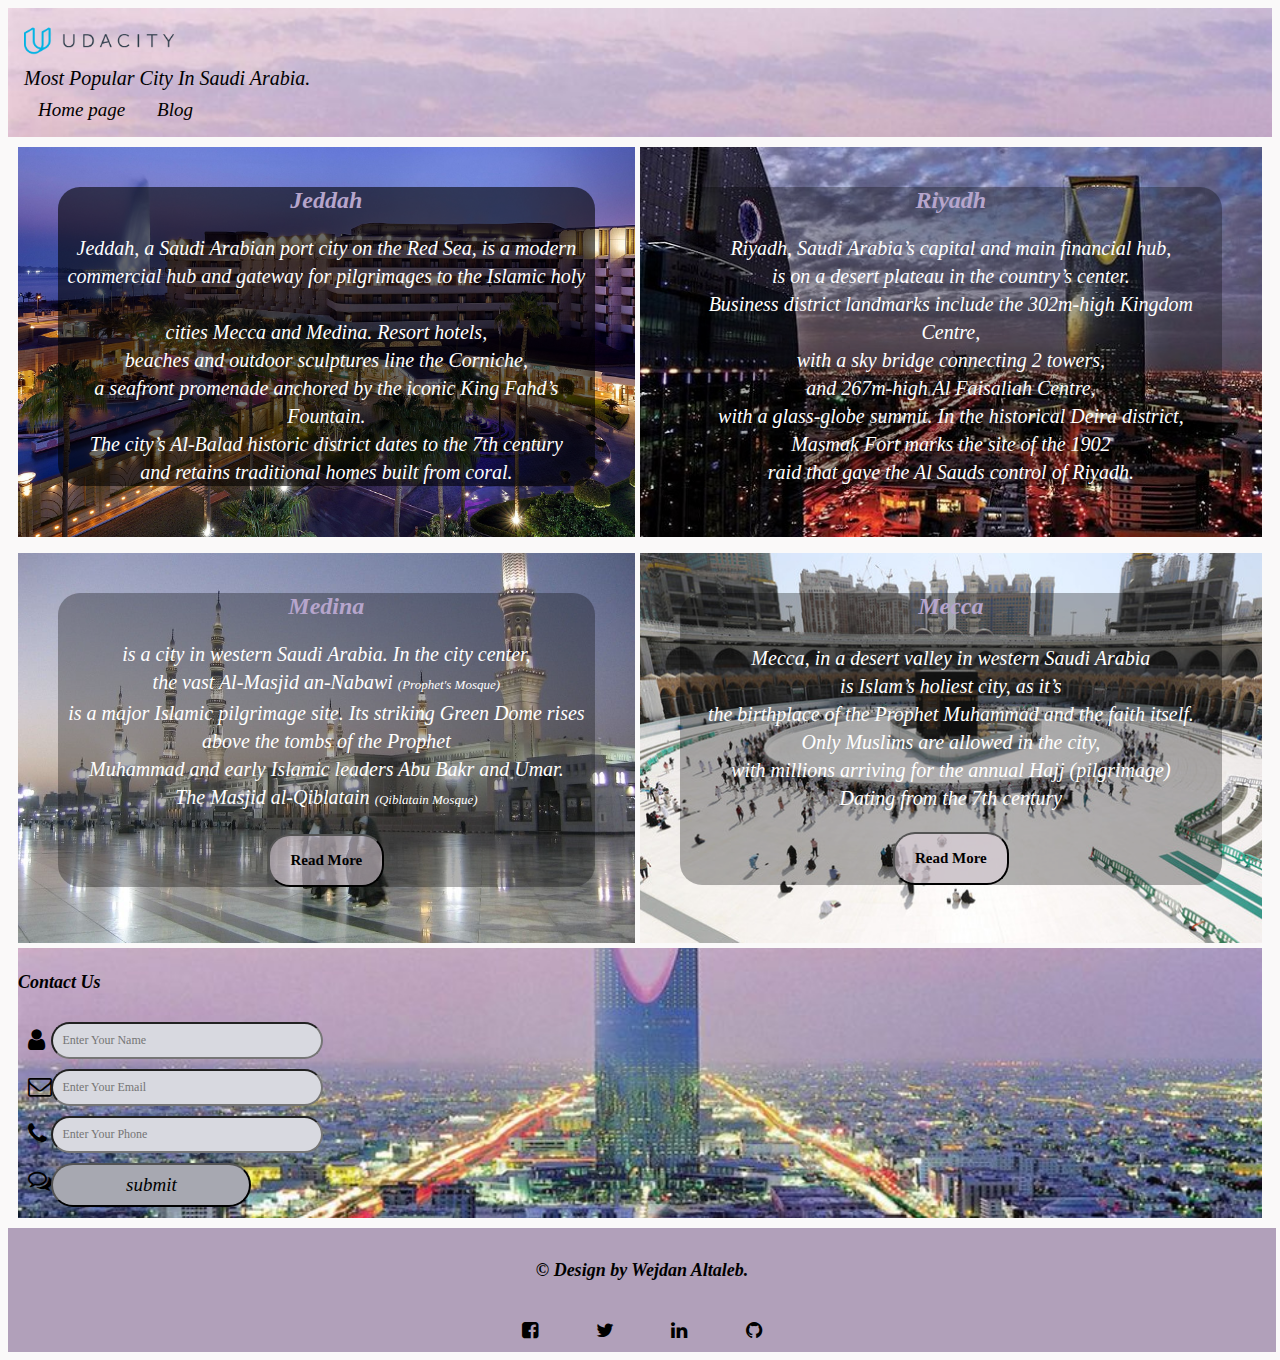
<file: index.html>
<!DOCTYPE html>
<html>

    <head>
        <title>Saudi Arabia </title>
        <meta charset="UTF-8">
        <meta name="viewport" content="width=device-width, initial-scale=1.0">
        <meta http-equiv="X-UA-Compatible" content="ie=edge">
        <link rel="stylesheet"
            href="https://cdnjs.cloudflare.com/ajax/libs/font-awesome/4.7.0/css/font-awesome.min.css">
        <link rel="stylesheet" href="css/style.css">
    </head>

    <body>
        <!--naav bar start-->
        <nav>
            <div class="img"><img src="./images/logo_udacity.png" alt="udacity logo"></div>
            <div class="title"> Most Popular City In Saudi Arabia. </div>
            <div class="link-items">
                <a href="index.html">Home page</a>
                <a href="blog.html">Blog</a>
            </div>
        </nav>

        <div class="containerGrid">
            <!--jeddah info-->
            <div class="img-jeddah box" id="pic-jeddah">
                <div class="jeddah">
                    <a href="https://en.wikipedia.org/wiki/Jeddah">
                        <h1>Jeddah</h1>
                        <p> Jeddah, a Saudi Arabian port city on the Red Sea, is a modern <br>commercial hub and gateway
                            for
                            pilgrimages to the Islamic holy<br> <br>cities Mecca and Medina. Resort hotels, <br>beaches
                            and
                            outdoor sculptures line the Corniche,<br> a seafront promenade anchored by the iconic King
                            Fahd’s Fountain.<br> The city’s Al-Balad historic district dates to the 7th century<br> and
                            retains traditional homes built from coral. </p>
                    </a>
                </div>
            </div>
            <!--medina info -->
            <div class="img-medina box" id="pic-medina">
                <div class="medina">
                    <h2> Medina</h2>
                    <p> is a city in western Saudi Arabia. In the city center,
                        <br> the vast Al-Masjid an-Nabawi <strong>(Prophet's Mosque)</strong> <br>is a major Islamic
                        pilgrimage site.
                        <b>
                        </b>Its striking Green Dome rises<br> above the tombs of the Prophet <br>Muhammad and early
                        Islamic
                        leaders Abu Bakr and Umar.
                        <br> The Masjid al-Qiblatain <strong>(Qiblatain Mosque)</strong></p>

                    <button><a href="https://en.wikipedia.org/wiki/Medina">Read More</a></button>
                </div>
            </div>
            <!--mecca info -->
            <div class="img-mecca box" id="pic-mecca">
                <div class="mecca">
                    <h3>Mecca</h3>
                    <p> Mecca, in a desert valley in western Saudi Arabia <br>
                        is Islam’s holiest city, as it’s <br>the birthplace of the Prophet Muhammad and the faith
                        itself.<br> Only Muslims are allowed in the city, <br>with millions arriving for the annual Hajj
                        (pilgrimage)<br> Dating from the 7th century
                    </p>
                    <button>
                        <a href="https://en.wikipedia.org/wiki/Mecca">Read More</a>
                    </button>
                </div>
            </div>
            <!--riyadh info-->
            <div class="img-riyadh box" id="pic-riyadh">
                <div class="riyadh">
                    <a href="https://en.wikipedia.org/wiki/Riyadh">
                        <h2>Riyadh</h2>
                        <p> Riyadh, Saudi Arabia’s capital and main financial hub,
                            <br> is on a desert plateau in the country’s center.<br>
                            Business district landmarks include the 302m-high Kingdom Centre,
                            <br> with a sky bridge connecting 2 towers,<br>
                            and 267m-high Al Faisaliah Centre,<br>
                            with a glass-globe summit. In the historical Deira district,<br>
                            Masmak Fort marks the site of the 1902
                            <br>raid that gave the Al Sauds control of Riyadh.</p>
                    </a>
                </div>
            </div>
            <!--contact us box-->
            <div class="contact box" id="pic-contact">
                <form>
                    <h4>Contact Us
                    </h4>
                    <div class="submit-info">
                        <div class="info">
                            <i class=" icon fa fa-user"></i>
                            <input type="text" name="name" placeholder="Enter Your Name" required>
                        </div>
                        <div class="info">
                            <i class=" icon fa fa-envelope-o"></i>
                            <input type="email" name="email" placeholder="Enter Your Email" required>
                        </div>
                        <div class="info">
                            <i class=" icon fa fa-phone"></i>
                            <input type="number" name="phone" placeholder="Enter Your Phone" required>
                        </div>
                        <div class="info">
                            <i class="icon fa fa-comments-o"></i>
                            <input type="submit" value="submit">
                        </div>
                    </div>
                </form>
            </div>

        </div>
        <!--Footer -->
        <footer>
            <h5> © Design by Wejdan Altaleb. </h5>
            <a href="https://www.facebook.com/" target="_blank"> <i class="fo fa fa-facebook-square"></i></a>
            <a href="https://twitter.com/?lang=en" target="_blank"><i class='fo fa fa-twitter'></i></a>
            <a href="https://www.linkedin.com/in/wejdan-altaleb-362403198/" target="_blank">
                <i class='fo fa fa-linkedin'></i>
            </a>
            <a href="https://github.com/wjdan-1997" target="_blank"><i class='fo fa fa-github'></i></a>
        </footer>

    </body>

</html>
</file>
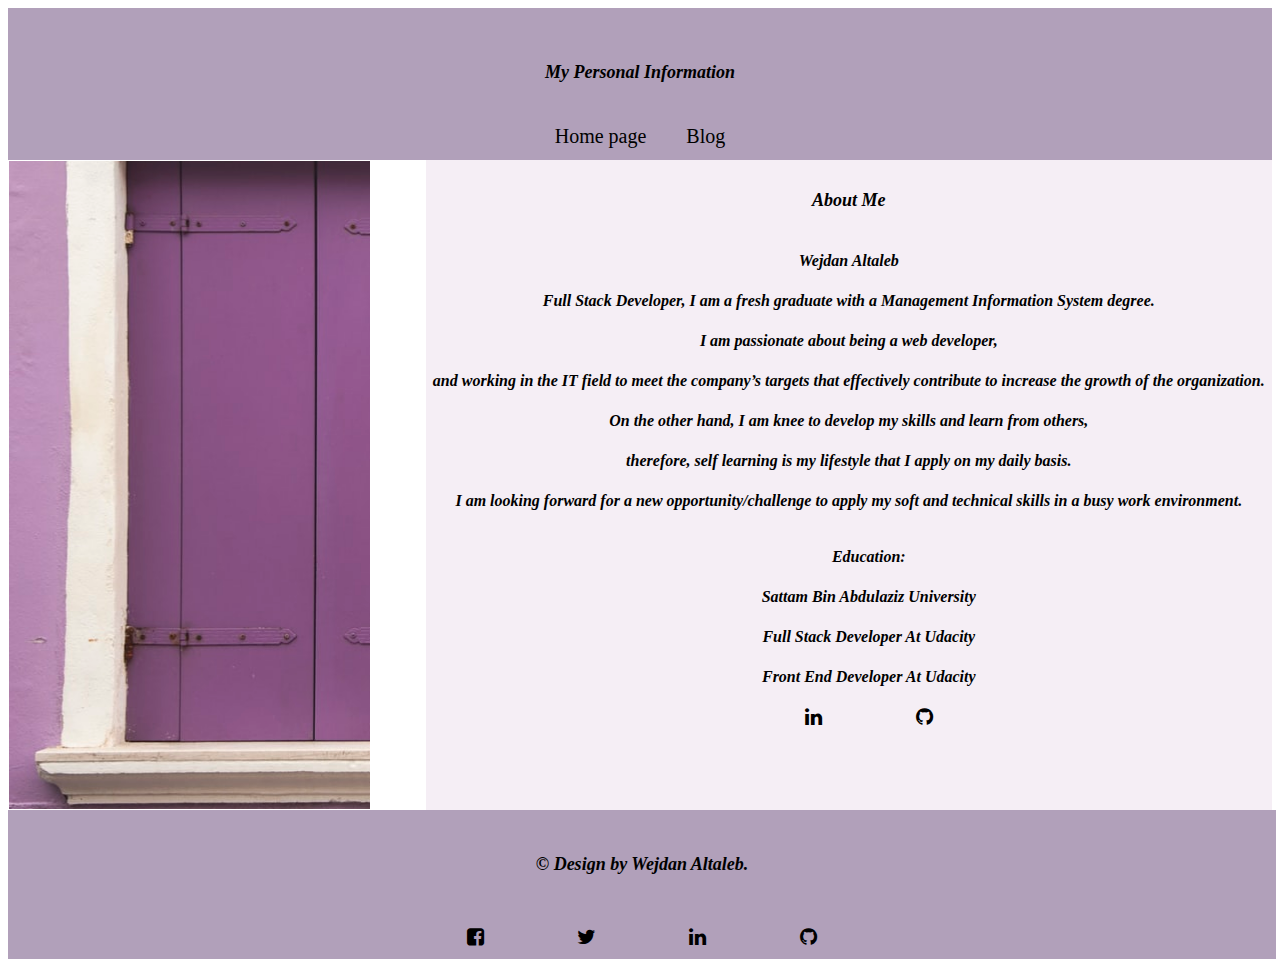
<file: blog.html>
<!DOCTYPE html>
<html>

    <head>
        <title>about me</title>
        <meta charset="UTF-8">
        <meta name="viewport" content="width=device-width, initial-scale=1.0">
        <meta http-equiv="X-UA-Compatible" content="ie=edge">
        <link rel="stylesheet"
            href="https://cdnjs.cloudflare.com/ajax/libs/font-awesome/4.7.0/css/font-awesome.min.css">

        <link rel="stylesheet" href="css/blog.css">
    </head>

    <body>
        <!--header-->
        <header>
            <div>
                <h6> My Personal Information</h6>
                <a href="index.html">Home page</a>
                <a href="blog.html">Blog</a>
            </div>
        </header>

        <div class="container-blog">
            <div class="pic box" id="pic">
            </div>
            <div class="about-me">
                <h5>About Me </h5>
                <article>
                    Wejdan Altaleb
                    <br>Full Stack Developer,
                    I am a fresh graduate with a Management Information System degree.<br>
                    I am passionate about
                    being a web developer, <br> and working in the IT field to meet the company’s targets that
                    effectively contribute to increase the growth of the organization.<br> On the other hand, I am knee
                    to develop my skills and learn from others, <br>therefore, self learning is my lifestyle that I
                    apply on
                    my daily basis.<br> I am looking forward for a new opportunity/challenge to apply my soft and
                    technical skills in a busy work environment.</article>

                <article>
                    <ul> Education:
                        <li> Sattam Bin Abdulaziz University</li>
                        <li> Full Stack Developer At Udacity</li>
                        <li> Front End Developer At Udacity</li>
                        <a href="https://www.linkedin.com/in/wejdan-altaleb-362403198/" target="_blank">
                            <i class='fo fa fa-linkedin'></i>
                        </a>
                        <a href="https://github.com/wjdan-1997" target="_blank"><i class='fo fa fa-github'></i></a>
                    </ul>



                </article>
            </div>
        </div>

        <!--Footer -->
        <footer id="footer">
            <h6> © Design by Wejdan Altaleb. </h6>
            <a href="https://www.facebook.com/" target="_blank"> <i class="fo fa fa-facebook-square"></i></a>
            <a href="https://twitter.com/?lang=en" target="_blank"><i class='fo fa fa-twitter'></i></a>
            <a href="https://www.linkedin.com/in/wejdan-altaleb-362403198/" target="_blank"><i
                    class='fo fa fa-linkedin'></i></a>
            <a href="https://github.com/wjdan-1997" target="_blank"><i class='fo fa fa-github'></i></a>
        </footer>

    </body>

</html>
</file>
<file: css/style.css>
@import "footer.css";
@import "navbar.css";
@import "layout.css";

body {
    background-color: rgb(250, 249, 249);
    color: black;
    font-style: italic;
    font-weight: lighter;
    font-family: 'Times New Roman', Times, serif;
}

/* laptop/descktop screen */
/* if(x >= 700) */
@media (min-width: 1250px) {
    .containerGrid {

        display: grid;
        grid-gap: 5px 5px;
        margin: 10px 10px 10px 10px;
        grid-template-columns: auto;
        grid-template-rows: 390px 6px 390px 270px;
        grid-template-areas:
            "sd sd  sd  main main main  "
            "hd hd hd hd hd hd  "
            "im im im  ii ii ii "
            " ft ft ft ft ft ft ";
    }
}

/* tablet screen */
/* if (x >= 400 && x <= 699) */
@media (min-width: 724px) and (max-width: 1249px) {
    .containerGrid {

        display: grid;
        grid-gap: 5px 5px;
        margin: 10px 10px 10px 10px;
        grid-template-columns: auto;
        grid-template-rows: 590px 6px 590px 270px;
        grid-template-areas:
            "sd sd  sd  main main main  "
            "hd hd hd hd hd hd  "
            "im im im  ii ii ii "
            " ft ft ft ft ft ft ";
    }
}

/* mobile screen */
@media (max-width: 723px) {
    /* .containerGrid {
        display: grid;
        grid-gap: 5px 5px;
        margin: 10px 10px 10px 10px;
        grid-template-columns: auto;
        grid-template-rows: 350px 6px 390px 270px 0px;
        grid-template-areas:



            "sd sd  sd  main main main  "
            "hd hd hd hd hd hd  "
            "im im im  ii ii ii "
            " ft ft ft ft ft ft ";

    } */
}


/* .box {
    border: 1px solid rgb(199, 23, 23);
    background-color: rgb(226, 235, 230);
} */

#pic-medina {
    background-image: url(..//images/mednia.jpg);
    background-repeat: no-repeat;
    background-size: cover;
    background-position: center;
}

.medina {
    background-color: rgba(0, 0, 0, 0.3);
    border-radius: 22px;
    margin: 40px;
    text-align: center;
}

#pic-mecca {
    background-image: url(..//images/2007626-287807119.jpg);
    background-repeat: no-repeat;
    background-size: cover;
    background-position: top;
}

.mecca {
    background-color: rgba(0, 0, 0, 0.3);
    margin: 40px;
    border-radius: 22px;
    text-align: center;

}

#pic-jeddah {
    background-image: url(../images/jeddah.jpg);
    background-position: center;
    background-size: cover;
    background-repeat: no-repeat;
}

.jeddah {
    background-color: rgba(0, 0, 0, 0.589);
    text-align: center;
    margin: 40px;
    border-radius: 22px;

}

.riyadh {
    background-color: rgba(0, 0, 0, 0.308);
    margin: 40px;
    text-align: center;
    border-radius: 22px;

}

#pic-riyadh {
    background-image: url(..//images/riyadh-new.jpg);
    background-position: top;
    background-size: cover;
    background-repeat: no-repeat;
}

/* contact us */

.info {
    display: flex;
    justify-content: flex-start;
}

#pic-contact {
    background-image: url(../images/Ryiadh-916x516.jpg);
    background-repeat: no-repeat;
    background-size: cover;
    background-position: center;
}

input[type=submit] {
    width: 50%;
    max-width: 200px;
    background-color: #a7a8b1;
    color: black;
    padding: 9px 9px;
    margin: 5px 1px;
    border-radius: 22px;
    cursor: pointer;
    font-size: 19px;
    font-family: 'Times New Roman', Times, serif;
    font-style: italic;
}

.icon {
    padding: 5px;
    margin: 5px;
    width: 1%;
    font-size: 24px
}

input[type=submit]:hover {
    background-color: transparent;
    color: black;
    transform: scale(0.9);
}

input[type=text],
input[type=email],
input[type=number] {
    width: 50%;
    max-width: 250px;
    background-color: #d8d9e0;
    padding: 9px 9px;
    margin: 5px 1px;
    border-radius: 22px;
    cursor: pointer;
    font-size: 12px;
    font-family: 'Times New Roman', Times, serif;
}

/* The Grid Areas */

.img-jeddah {
    grid-area: sd;
}

.img-riyadh {
    grid-area: main;
}

.hd {
    grid-area: hd;
}

.img-medina {
    grid-area: im;
}

.img-mecca {
    grid-area: ii;
}

.contact {
    grid-area: ft;
}
</file>
<file: css/blog.css>
@import "footer.css";
@import "header.css";
@import "layout.css";

@media (min-width:900px) {
    .container-blog {
        display: grid;
        grid-gap: 55px;
        grid-template-columns: auto;
        grid-template-rows: 650px;
        grid-template-areas:


            "sd sd sd sd sd sd hd "
        ;
    }
}

.box {
    border: 1px solid white;
}

#pic {
    background-image: url(..//images/photo-1524562787295-1608217aa823.jpg);
    background-position: bottom;
    background-attachment: fixed;
}

.pic {
    grid-area: sd;
    display: flex;
    flex-direction: column;
    align-items: flex-start;
}

.about-me {
    grid-area: hd;
    background-color: #c095bd28;
    text-align: center;
    font-weight: bold;
    font-style: italic;

}

ul>li {
    list-style: none;
    line-height: 40px;
}
</file>
